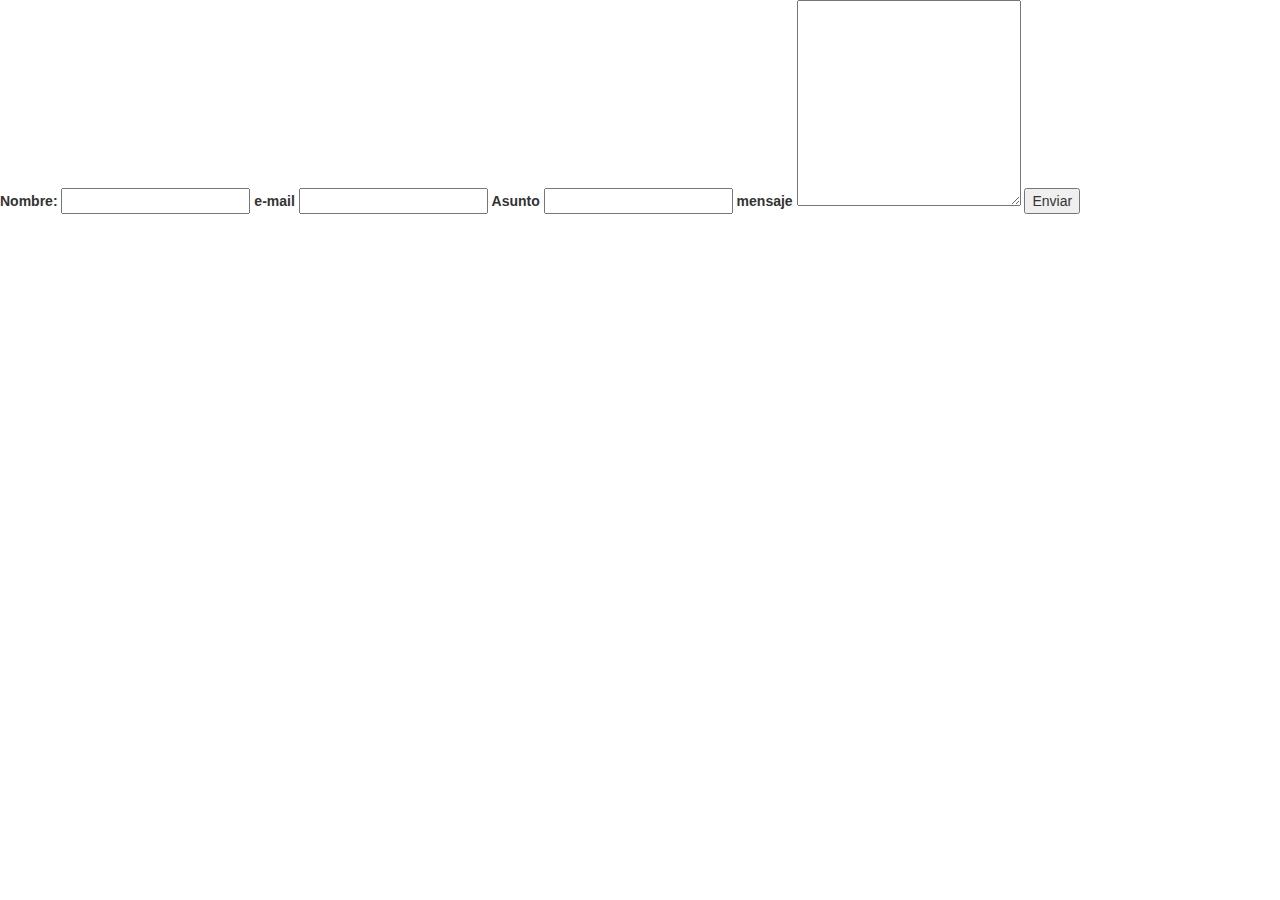
<file: ejemplo.html>
<!DOCTYPE html>
<html lang="en">
<head>
	<meta charset="UTF-8">
	<title>ejemplo de mail</title>
	<link href="css/bootstrap.min.css" rel="stylesheet">
	<link rel="stylesheet" href="css/main.css" type="text/css">
</head>
<body>
	<form action="mail.php" method="POST">
		<label for="nombre">Nombre:</label>
		<input type="text" name="nombre" id="nombre">
		<label for="correo">e-mail</label>
		<input type="text" name="mail" id="correo">
		<label for="asunto">Asunto</label>
		<input type="text" name="asunto" id="asunto">
		<label for="mensaje">mensaje</label>
		<textarea cols="25" rows="10" name="mensaje" id="mensaje"></textarea>
		<input type="submit" value="Enviar">
	</form>
</body>
</html>
</file>
<file: css/main.css>
@charset "utf-8";
/* CSS Document */


.header
{
	background: #080808;
	height: 60px;
	position: fixed;
	width: 100%;
	z-index:9999;

}
.app-menu{
	color: red;
	font-size: 16px;
}
.logo
{
	color: red;
	font-weight: 100;
	font-size: 30px;
	padding: 0px !important;
	line-height: 60px;


}
.logo:hover, logo:active
{
	color: #fff;
}
.menu{

	margin:0px !important;
	border: none;
}
.app-icon{
	background: red;
}
.menu li a
{
	color: #CC0404;
	font-weight:500;
	font-family: 'Poppins', sans-serif;
	line-height: 29px;
	background-color: #080808;
	z-index:999;
	
}
.menu li a:hover
{
	background-color: #030202;
	color:#fff;
}
.menu-button
{
	color: #fff;
	font-size: 30px;
	margin:0px !important;
	padding:14px;
}
.backg
{	
	background-attachment:fixed;
		background-color: #645862;
		background-image:  url("../images/fondo.jpg");
		background-position: top center;
		background-repeat: no-repeat;
		background-size: cover;
		color: white;
		cursor: default;
		padding: 180px 0 120px;
		text-align: center;
		width: 100%;
		float: left;
}
@-moz-keyframes reveal-banner { 0% { opacity: 0; } 100% { opacity: 1; } }
@-webkit-keyframes reveal-banner { 0% { opacity: 0; } 100% { opacity: 1; } }
@-o-keyframes reveal-banner { 0% { opacity: 0; } 100% { opacity: 1; } }
@-ms-keyframes reveal-banner { 0% { opacity: 0; } 100% { opacity: 1; } }
@keyframes reveal-banner { 0% { opacity: 0; } 100% { opacity: 1; } }

.inner
{
	-moz-animation: reveal-banner 1s 0.25s ease-in-out;
	-webkit-animation: reveal-banner 1s 0.25s ease-in-out;
	-o-animation: reveal-banner 1s 0.25s ease-in-out;
	-ms-animation: reveal-banner 1s 0.25s ease-in-out;
	animation: reveal-banner 1s 0.25s ease-in-out;
	-moz-animation-fill-mode: forwards;
	-webkit-animation-fill-mode: forwards;
	-o-animation-fill-mode: forwards;
	-ms-animation-fill-mode: forwards;
	animation-fill-mode: forwards;
	background:rgba(18, 18, 20, 0.9);
	color: white;
	display: inline-block;
	opacity: 0;
	padding: 20px 40px;
	text-align: center;
	
}
.text-box
{
	font-family: 'Poppins', sans-serif;
}
.text-box p.intro
{
	font-size: 30px;
	font-weight: 300;
	line-height: 1;
	font-family: 'Poppins', sans-serif;
}
.text-box h2
{
	font-size: 55px;
	font-weight: 700;
	color: #fff;
	border-bottom: 7px double red;
	border-top: 7px double red;
	text-transform: uppercase;
	line-height: 1.5;
	font-family: 'Roboto', sans-serif;
}
.text-box h3
{
	font-size: 20px;
	font-weight: 500;
	line-height: 1;
}
.text-box p
{
	font-size: 10px
	font-weight: 400;
}
.text-box p span
{
	font-size: 15px;
	font-weight: 400;
	color: #83D3C9;
}
.text-box p span a
{
	text-decoration: none;
	color: #8AB839;
	font-size: 15px;
}
.text-box p a.link-button
{
	text-decoration: none;
	color: #fff;
	border: #fff solid 1px;
	padding: 15px 22px;
	margin-top: 20px;
	line-height: 4;
	font-size: 18px;
	font-weight: 400;
	background: rgba(255, 255, 255, 0.1);
	transition: all 0.2s ease-in-out;
	font-family: 'Poppins', sans-serif;
	}
.text-box p a.link-button:hover
{
	background: rgba(255, 255, 255, 0.3);
}
.some-notes
{
	padding: 40px 0px;
	float: left;
}
.title h2
{
	font-family: 'Roboto', sans-serif;
	font-weight: 300;
	font-size: 42px;
	text-align: center;
	color: #252424;
	text-transform: uppercase;
}
.desc p
{
	width: 75%;
	margin: 0 auto;
	font-family: 'Poppins', sans-serif;
	font-weight: 400;
	color: #2E2E2E;
	font-size: 16px;
	text-align: center;
	line-height: 25px;
	
}
.desc p a
{
	text-decoration: none;
	color: #8ab839;
}
.features
{
	background: rgba(255, 0, 0, 0.75);
	padding: 60px 0px;
}
.features-text
{
	font-family: 'Roboto', sans-serif;
	font-weight: 700;
	letter-spacing: 5px;
	margin-bottom:30px;
	margin-top:30px;
}
h2.features-text::after {
    display: block;
    margin: 17px auto 0px;
    width: 180px;
    height: 1px;
    background: #FFF none repeat scroll 0% 0%;
    content: "";
}

.iconing
{
	text-align: center;
	width:80px;
	margin:0 auto;
	
}
.iconing i
{
	font-size: 35px;
	text-align: center;
	color: #fff;
	border: 1px solid #fff;
	display: block;
	border-radius: 50%;
	background: rgba(255, 255, 255, 0.1);
	width: 80px;
	height: 80px;
	line-height: 80px;
}
.icon-box
{
	margin:30px 0px;
}
.icon-text-box
{

}
.icon-text-box h4
{

	font-family: 'Roboto', sans-serif;
	color: #2e2e2e;
	font-weight: 400;
	font-size: 25px;

}
.icon-text-box p
{
	font-family: 'Poppins', sans-serif;
	font-weight: 400;
	font-size: 15px;
	color: #2E2E2E;
}
.notes
{
		background-attachment:fixed;
		background-color: #645862;
		background-image:  url("images/notes-bg.jpg");
		background-position: top center;
		background-repeat: no-repeat;
		background-size: cover;
		color: white;
		cursor: default;
		text-align: center;
		width: 100%;
		float: left;
}
.notes-bg
{
	background: rgba(33, 42, 63, 0.9);
	padding: 80px 0px;
}
.notes-bg p
{
	font-size: 17px;
	margin:0px !important;
	font-family: 'Poppins', sans-serif;
	font-weight: 300;
	line-height: 30px;
}
.btneff
{
	background-color: #8ab839;
border: none;
color: #fff;
padding: 13px 0px;
width: 100% !important;
font-size: 17px;
}
.work-list{
	padding: 60px 0px;
}
.portfolio-text
{
	font-family: 'Roboto', sans-serif;
	font-weight: 700;
	letter-spacing: 5px;
	margin-bottom:30px;
	margin-top:30px;
}
h2.portfolio-text::after {
    display: block;
    margin: 17px auto 0px;
    width: 200px;
    height: 1px;
    background: red none repeat scroll 0% 0%;
    content: "";
}
.work-list a .featured-img
{
	width: 100%;
}
.work-list a .featured-img img
{
	width: 100%;
	height: 200px;
	float: left;
	position: relative;	}
	
@keyframes imagehover {
    0%   {height: 40px;}
    25%  {height: 80px;}
    50%  {height: 120px;}
    75%  {height: 160px;}
    100% {height: 200px;}
}
.image-hover {
    display: none;
    position: absolute;
    background: none repeat scroll 0% 0% rgba(255, 255, 255, 0.5);
    text-align: center;
    width: 100%;
	height: 200px;
    float: left;
		
}
.image-hover i{
	color: rgba(138, 184, 57, 0);
	font-size:30px;
	line-height: 200px;
	transition: 5s color ease-in;
	display: none;
}
.image-hover:hover i
{	display: block;
	color: #212A3F;
}
.work-list a h3 {
    text-align: center;
    padding: 15px 0px;
    font-size: 15px;
    float: left;
    width: 100%;
    font-weight: 600;
	background:#CC0404;
	
	color:#fff;
	margin:0px;
	font-family: 'Roboto', sans-serif;
}
.work-list a:hover .image-hover
{
	display: block;
	animation: 0.4s ease-in 0s normal none 1 running imagehover;

}
.work-space
{
	margin: 20px 0px;
}

.active
{
	color:#fff !important;
}
.nav li a:focus
{
	background: #212A3F;
	color: #fff;
}
.nav li a:active
{
	color: #fff;
}
.countbg
{
	background: rgba(33, 42, 63, 1);
	padding: 80px 0px;
	width: 100%;
	float: left;
}
.countspace
{
		color: white;
		text-align: center;
		width: 100%;
		float: left;
		background: rgba(33, 42, 63, 1);
}
.counter-item
{
	margin-top: 30px;
}
.counter-item i
{
	font-size: 40px;
	color: #8ab839;
}
.timer
{
	margin-top: 5px;
	font-weight: 700;
	font-size: 50px;
	color: #8ab839;
}
.counter-item h5
{
	font-size: 12px;
	font-weight: 700;
	text-transform: uppercase;
	letter-spacing: 2px;
	font-family: 'Roboto', sans-serif;
}
.contact
{
	padding: 60px 0px;
	float: left;
	width: 100
}
.contact-form, .address-space
{
	margin-top: 20px;
}
.form-effect
{
    padding: 12px 12px;
    color: #555;
    background-color: rgba(33, 42, 63, 0.2);
    color: #212A3F;
    height: auto !important;
    margin-bottom: 30px;
    font-family: 'Poppins', sans-serif;
    border-radius: 0;
}
.form-effect:focus {
    border-color: rgba(33, 42, 63, 0.2);
    outline: 0px none;
    box-shadow: 0px 1px 1px rgba(0, 0, 0, 0.075) inset, 0px 0px 8px rgba(33, 42, 63, 0.1);
}
.btn-sub {
    color: #fff;
    background-color: red;
    border-color: #fff;
    font-size: 18px;
    padding: 10px 30px;
}
#map-canvas
{
	height: 150px;
}
input[placeholder], [placeholder], *[placeholder] {
    color: #212A3F !important;
}
.address p i {
    padding-right: 10px;
    font-size: 15px;
    color: black;
}
.face{
	background:rgba(18, 18, 20, 0.9);
	color: #c9c0c0;
}
.face a:focus, a:hover {
    color: #cf0c0c;
    text-decoration: none;
}
.footer {
    margin: 20px 0px 10px;
    float: left;
    text-align: center;
    width: 100%;
    background: black;
    color: #CC0404;
    font-size: 13px;
    font-family: 'Poppins', sans-serif;
}
.footer hr {
    margin-top: 1px;
    margin-bottom: 1px;
    border: 0;
    width: 200px;
    border-top: 1px solid #a31515;
}

.footer h1{
	text-align:  center;
	font-family: 'Poppins', sans-serif;
	font-size: 14px;
}
.footer h2 {
 font-family: 'Poppins', sans-serif;
 font-size: 12px;
}
.footer a:focus, a:hover {
    color: #E0D3D3;
    text-decoration: none;
}
a:hover{
color: #E0D3D3;
}
.footer a {
    color: red;
    text-decoration: none;
}


@media (min-width: 380px) and (max-width: 768px)
{
	.text-box p.intro {
    font-size: 22px;
	}
	.text-box h2 {
    font-size: 40px;
}
.text-box h3 {
    font-size: 16px;}
    .text-box p a.link-button {
    padding: 8px 14px;
    font-size: 13px;}
    .title h2 {
   
    font-size: 29px;}
    .desc p {
    font-size: 15px;
    text-align: justify;}
    .icon-text-box h4 {
    text-align: center;
}
.icon-text-box p {
 
    text-align: center;}

    .btneff {
   
    margin-top: 15px;
    width: 20% !important;
}
}
@media (min-width: 0px) and (max-width: 379px)
{
	.text-box p.intro {
    font-size: 22px;
	}
	.text-box h2 {
    font-size: 20px;
}
.text-box h3 {
    font-size: 16px;}
    .text-box p a.link-button {
    padding: 8px 14px;
    font-size: 13px;}
    .title h2 {
   
    font-size: 29px;}
    .desc p {
    font-size: 15px;
    text-align: justify;}
    .icon-text-box h4 {
    text-align: center;
}
.icon-text-box p {
 
    text-align: center;}

    .btneff {
   
    margin-top: 15px;
    width: 80% !important;
}
}
</file>
